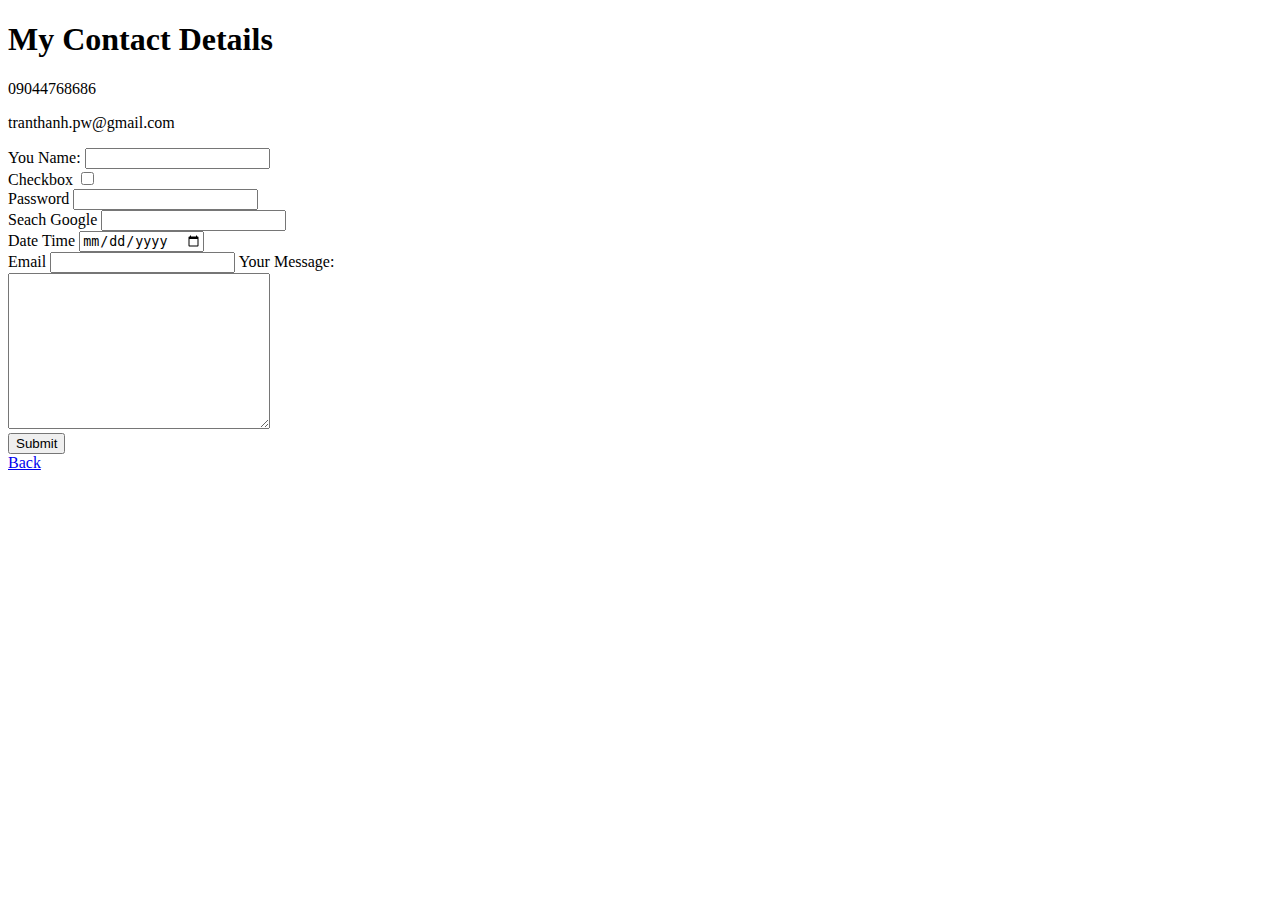
<file: Contact Me.html>
<!DOCTYPE html>
<html lang="en">
<head>
    <meta charset="UTF-8">
    <meta http-equiv="X-UA-Compatible" content="IE=edge">
    <meta name="viewport" content="width=device-width, initial-scale=1.0">
    <title>Contact Me</title>
</head>
<body>
    <h1>My Contact Details</h1>
    <p>09044768686</p>
    <p>tranthanh.pw@gmail.com</p>
    <!--  -->
    <form action="mailto:tranthanh.pw@gmailcom" method="post">
        <label for="You name"> You Name:</label> 
        <input type="text">                 <!-- nguoi dung nhap du lieu -->
              <!-- Gui du lieu  -->
        <br>

        <label for="Check box">Checkbox</label>
        <input type="checkbox">
        <br>
        <label for="Password">Password </label>
        <input type="password" name="" id="">
        <br>
        <label for="Search Google">Seach Google</label>
        <input type="search" name="" id="">
        
        <br>
        <label for="Datetime">Date Time</label>
        <input type="date" name="" id="">
        <br>
        <label for="email">Email</label>
        <input type="email" name="email" id="">
        
        <label for="Your Message">Your Message:</label><br>
        <textarea name="" id="" cols="30" rows="10"></textarea>
        <br>
        <input type="submit" name="" id="">

    </form>
    <a href="/Web-Development/Personal-Site/index.html">Back</a>
  
</body>
</html>
</file>
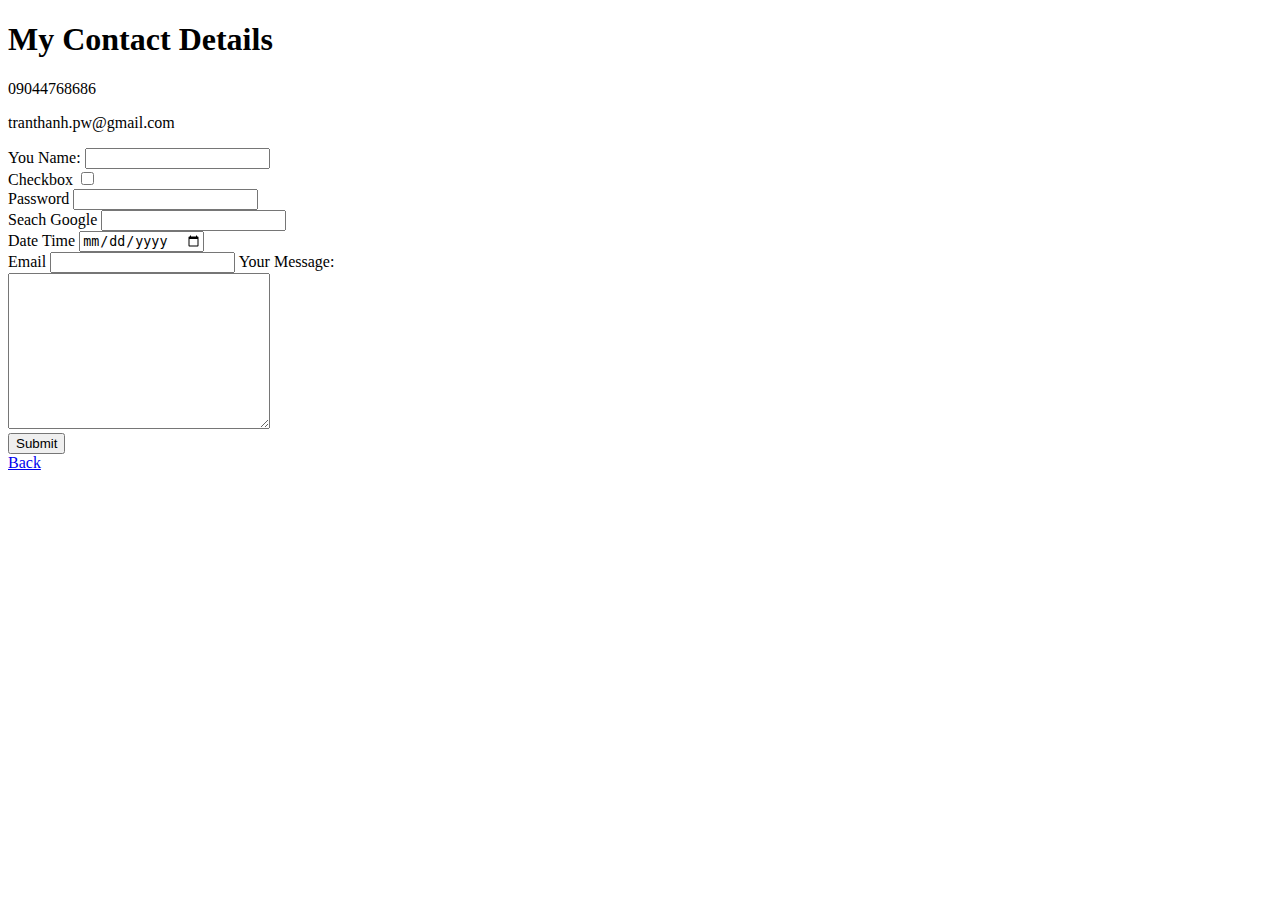
<file: Contact-me.html>
<!DOCTYPE html>
<html lang="en">
<head>
    <meta charset="UTF-8">
    <meta http-equiv="X-UA-Compatible" content="IE=edge">
    <meta name="viewport" content="width=device-width, initial-scale=1.0">
    <title>Contact Me</title>
</head>
<body>
    <h1>My Contact Details</h1>
    <p>09044768686</p>
    <p>tranthanh.pw@gmail.com</p>
    <!--  -->
    <form action="mailto:tranthanh.pw@gmailcom" method="post">
        <label for="You name"> You Name:</label> 
        <input type="text">                 <!-- nguoi dung nhap du lieu -->
              <!-- Gui du lieu  -->
        <br>

        <label for="Check box">Checkbox</label>
        <input type="checkbox">
        <br>
        <label for="Password">Password </label>
        <input type="password" name="" id="">
        <br>
        <label for="Search Google">Seach Google</label>
        <input type="search" name="" id="">
        
        <br>
        <label for="Datetime">Date Time</label>
        <input type="date" name="" id="">
        <br>
        <label for="email">Email</label>
        <input type="email" name="email" id="">
        
        <label for="Your Message">Your Message:</label><br>
        <textarea name="" id="" cols="30" rows="10"></textarea>
        <br>
        <input type="submit" name="" id="">

    </form>
    <a href="/Web-Development/Personal-Site/Personal Site.html">Back</a>
  
</body>
</html>
</file>
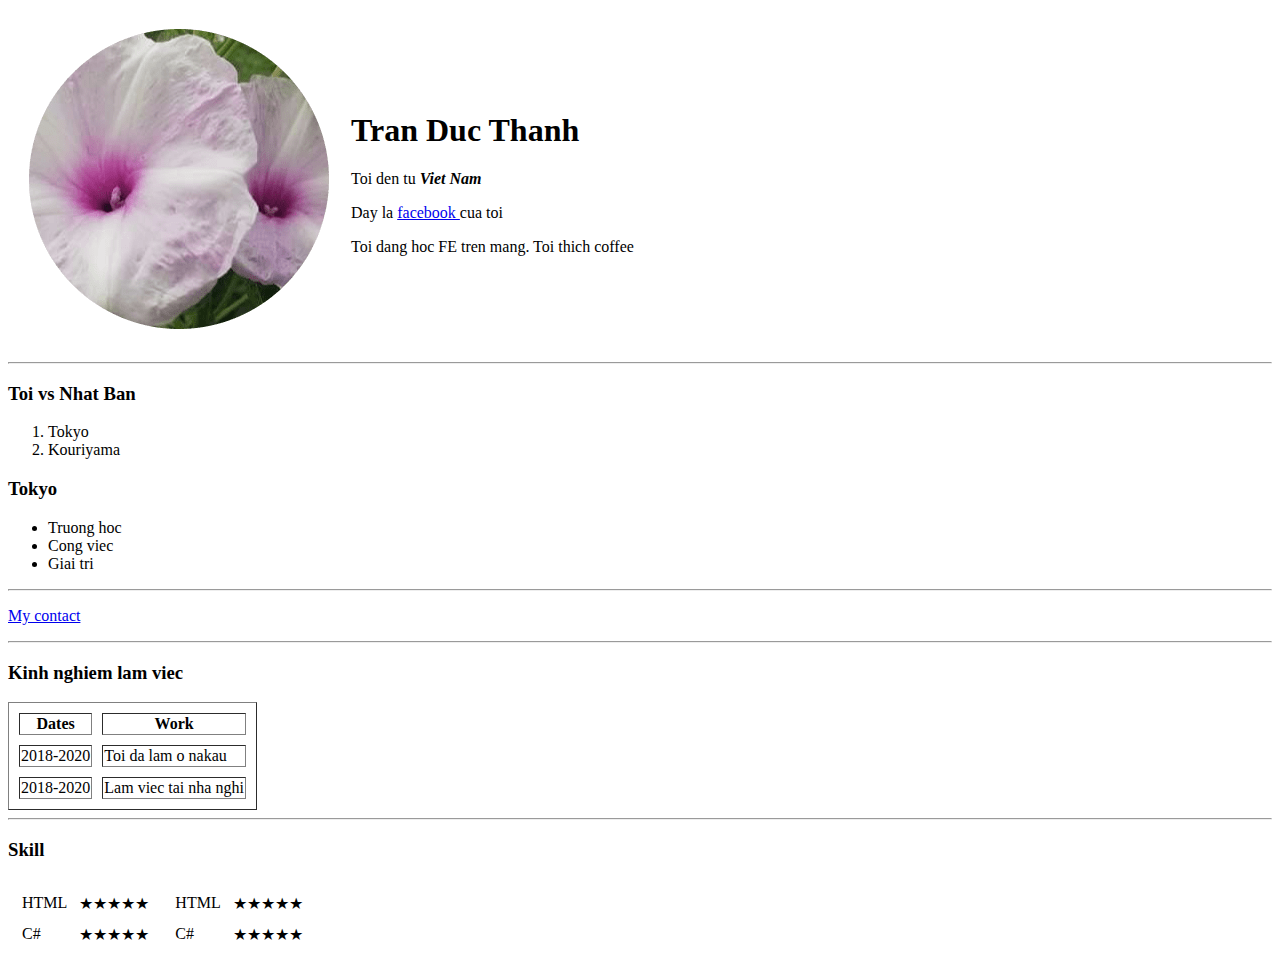
<file: Personal Site.html>
<!DOCTYPE html>
<html lang="en">
<head>
    <meta charset="UTF-8">
    <meta http-equiv="X-UA-Compatible" content="IE=edge">
    <meta name="viewport" content="width=device-width, initial-scale=1.0">
    <title>THANH</title>
</head>
<body>



    <table cellspacing="20">
        <tr>
            <td><img src="./crop-circle.png"
                
                alt="z"></td>
            <td>
                <h1> Tran Duc Thanh</h1>
    <P> Toi den tu 
        <em>
            <strong> Viet Nam 
            </strong> </em>
    </P>
    <p>Day la <a href="https://www.facebook.com/thelast.love.927/">facebook
                  
    </a> cua toi</p>
    <p>Toi dang hoc FE tren mang. Toi thich coffee   </p>
            </td>
        </tr>

    </table>
    
    
 
    <hr>
<h3> Toi vs Nhat Ban</h3>
<ol>
    <li>Tokyo</li>
    <li>Kouriyama</li>
</ol>
<h3> Tokyo</h3>
<ul>
    <li>Truong hoc</li>
    <li>Cong viec</li>
    <li>Giai tri</li>
</ul>

<hr>
<p> <a href="/Web-Development/Personal-Site/contact-me.html">My contact</a></p>
<hr>
<h3>Kinh nghiem lam viec</h3>

 
<table border="1px"  cellspacing="10px" >
    <!-- tr la hang ngang(tabele row) -->
    <!-- td la hang doc -->


    <thead >
        <!-- phan dau -->
        <tr>
            <th>
                <!-- table Head -->
                Dates
            </th>
            <th>
                Work
            </th>
        </tr>   

    </thead>

    <tbody>
        <!-- phan than -->
        <tr>
            <td>2018-2020</td>
            <td> Toi da lam o nakau</td>
        </tr>
    </tbody>

    <tfoot>
   <!-- phan chan -->
    <tr>
    <td>2018-2020</td>
    <td>Lam viec tai nha nghi</td>
    </tr>
    </tfoot>
    
    
</table>
<hr>
<h3>Skill</h3>
<table >
    <tr>
        <td>
            <table cellspacing="10px">
                <tr>
                    <td>HTML</td>
                    <td>★★★★★</td>
                </tr>
                <tr>
                    <td>C#</td>
                    <td>★★★★★</td>
                </tr>
            </table>
        </td>
        <td>
            <table cellspacing="10px">
                <tr>
                    <td>HTML</td>
                    <td>★★★★★</td>
                </tr>
                <tr>
                    <td>C#</td>
                    <td>★★★★★</td>
                </tr>
            </table>
        </td>
    </tr>
</table>



    
</body>
</html>
</file>
